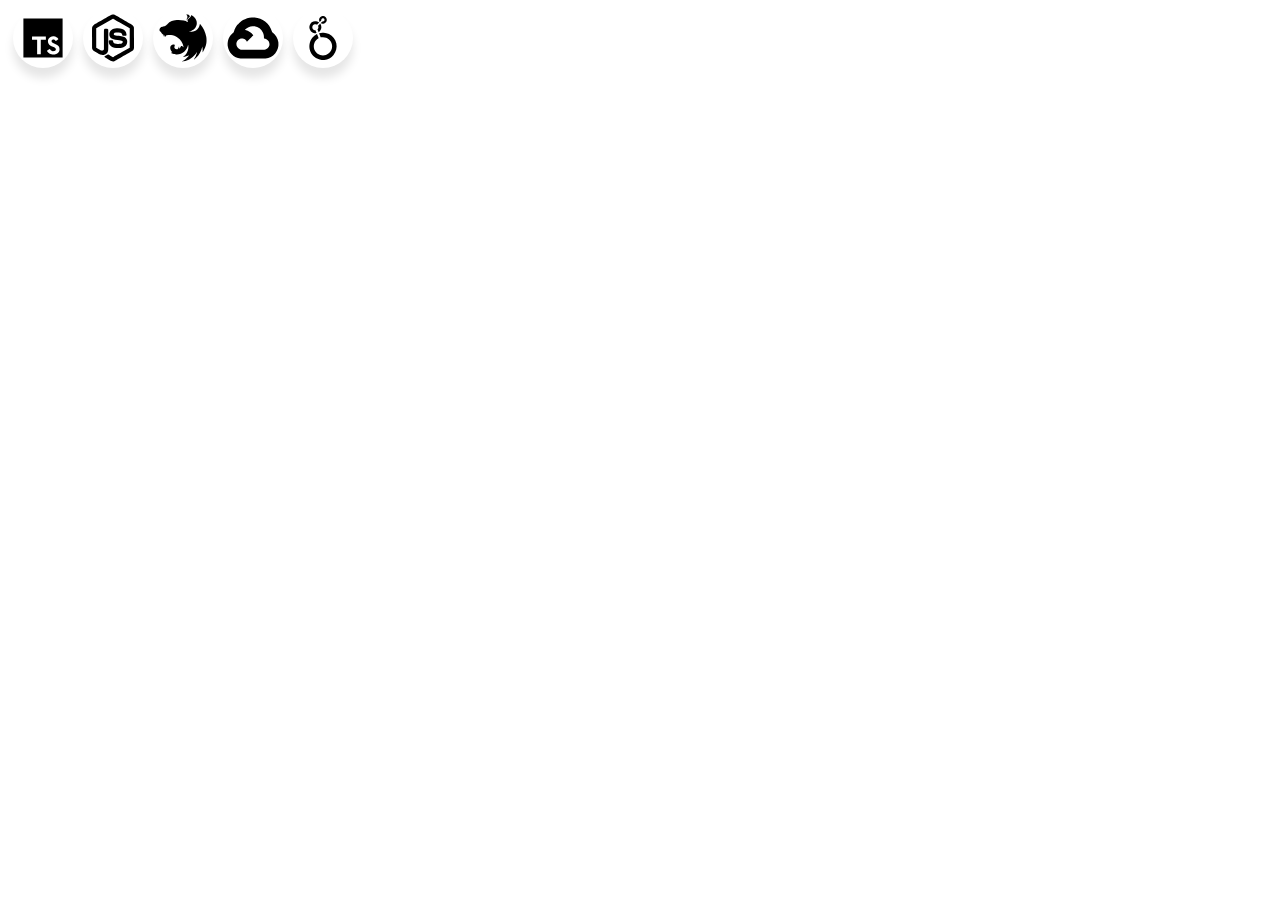
<file: social-media-icons.html>
<!DOCTYPE html>
<html lang="en" dir="ltr">
<head>
  <meta charset="utf-8" />
  <title>Social Media Icons | CodingNepal</title>
  <link rel="stylesheet" href="style-social-media-icons.css" />
</head>
<body>
  <div class="wrapper">
    <a href="#" class="button">
      <div class="icon">
        <img src="./assets/skills-icons/typescript-icon (1).svg" alt="Facebook" />
      </div>
      <span>Typescript</span>
    </a>
    <a href="#" class="button">
      <div class="icon">
        <img src="./assets/skills-icons/node-js (1).svg" alt="Twitter" />
      </div>
      <span>Node</span>
    </a>
    <a href="#" class="button">
      <div class="icon">
        <img src="./assets/skills-icons/nestjs (1).svg" alt="Instagram" />
      </div>
      <span>NestJs</span>
    </a>
    <a href="#" class="button">
      <div class="icon">
        <img src="./assets/skills-icons/google-cloud (1).svg" alt="Github" />
      </div>
      <span>Google Cloud</span>
    </a>
    <a href="#" class="button">
      <div class="icon">
        <img src="./assets/skills-icons/looker (1).svg" alt="YouTube" />
      </div>
      <span>Looker</span>
    </a>
  </div>
</body>
</html>
</file>
<file: style-social-media-icons.css>
@import url("https://fonts.googleapis.com/css?family=Poppins:400,500,600,700&display=swap");

/* * {
  margin: 0;
  padding: 0;
  box-sizing: border-box;
  font-family: "Poppins", sans-serif;
}

html,
body {
  display: grid;
  height: 100%;
  width: 100%;
  place-items: center;
  background: linear-gradient(315deg, #ffffff 0%, #d7e1ec 74%);
} */

.wrapper .button {
  font-family: "Poppins", sans-serif;
  display: inline-block;
  height: 60px;
  width: 60px;
  float: left;
  text-decoration: none;
  position: relative;
  margin: 0 5px;
  overflow: hidden;
  background: #fff;
  border-radius: 50px;
  cursor: default;
  box-shadow: 0px 10px 10px rgba(0, 0, 0, 0.1);
  transition: all 0.3s ease-out;
}

.wrapper .button:hover {
  width: 200px;
}

.wrapper .button .icon {
  display: inline-block;
  height: 60px;
  width: 60px;
  color: #000;
  text-align: center;
  border-radius: 50px;
  box-sizing: border-box;
  line-height: 60px;
  transition: all 0.3s ease-out;
}

.wrapper .button:nth-child(1):hover .icon {
  background: #007acc;
}

.wrapper .button:nth-child(2):hover .icon {
  background: #6da55f;
}

.wrapper .button:nth-child(3):hover .icon {
  background: #e0234e;
}

.wrapper .button:nth-child(4):hover .icon {
  background: #1572b6;
}

.wrapper .button:nth-child(5):hover .icon {
  background: #007ec6;
}

.wrapper .button .icon img {
  width: 100%; /* Adapta a largura ao tamanho do contêiner */
  height: 100%; /* Adapta a altura ao tamanho do contêiner */
  border-radius: 50%; /* Torna a imagem circular */
  object-fit: cover; /* Ajusta a imagem para caber no círculo sem distorção */

  transition: all 0.3s ease-out;
}

.wrapper .button:hover .icon img {
  filter: brightness(0) invert(1);
}

.wrapper .button span {
  font-size: 22px;
  font-weight: 500;
  line-height: normal;
  position: absolute;
  top: 28%;
  /* transform:  translate(-50%); */
  transition: all 0.3s ease-out;
}

.wrapper .button:nth-child(1) span {
  color: #007acc;
}

.wrapper .button:nth-child(2) span {
  color: #6da55f;
}

.wrapper .button:nth-child(3) span {
  color: #e0234e;
}

.wrapper .button:nth-child(4) span {
  color: #1572b6;
}

.wrapper .button:nth-child(5) span {
  color: #007ec6;
}

.wrapper .button:nth-child(1) span {
  margin-left: 5%;
}

.wrapper .button:nth-child(2) span {
  margin-left: 15%;
}

.wrapper .button:nth-child(3) span {
  margin-left: 15%;
}

.wrapper .button:nth-child(4) span {
  top: 0%;
  margin-left: 2%;
  text-align: center;
  line-height: 140%;

}

.wrapper .button:nth-child(5) span {
  margin-left: 15%;
}
</file>
